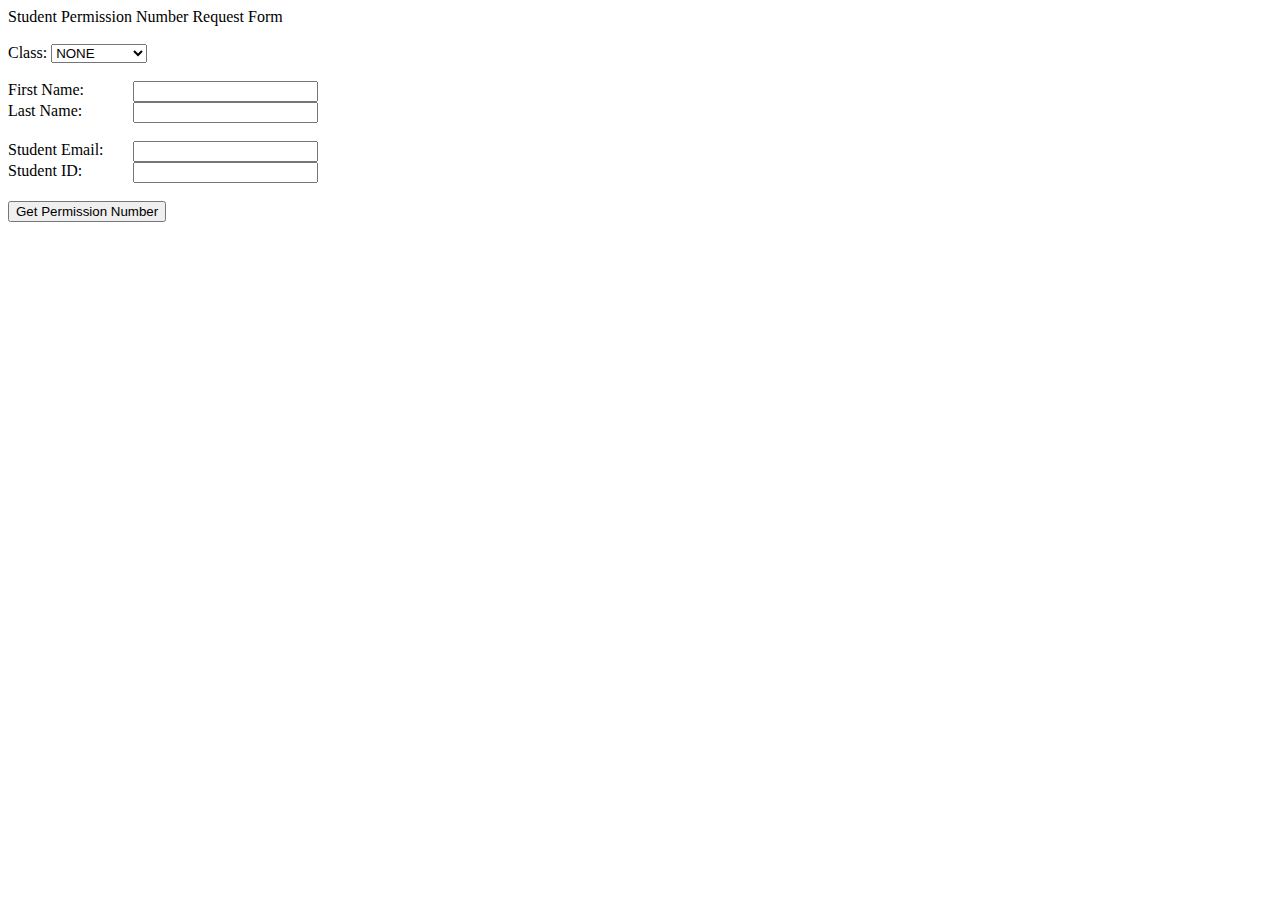
<file: gordon-scott_ClassProject/index.html>
<!DOCTYPE html PUBLIC "-//IETF//DTD HTML 2.0//EN">
<head>
    <link rel="stylesheet" type="text/css" href="index.css">
    <title>
        Scott Gordon & Adam King Project
    </title>
</head>

<body>
    <div id = "nameplateContainer" class="nameplateContainer">
            <div id="title" class="title">Student Permission Number Request Form</div><br>
    </div>
    <form id="pageForm">
        <div>Class:
            <select name="class" id="class">
                <option value="Class1" selected>NONE</option>
                <option value="Class1">COMP 5030</option>
                <option value="Class2">COMP 5130</option>
                <option value="Class3">COMP 5460</option>
                <option value="Class4">COMP 5610</option>
            </select>
        </div><br>
        
        <div id = "firstNameDiv" class = "sectionClass">
            <div id = "firstNameText" class = "textClass">
                <label for="fName">First Name:</label>
            </div>
            <div id = "firstNameInput" class = "inputClass">
                <input type="text" id="fName" name="fName" value=""><br>
            </div>
        </div>
        <div id = "lastNameDiv" class = "sectionClass">
            <div id = "lastNameText" class = "textClass">
                <label for="lName">Last Name:</label>
            </div>
            <div id = "lastNameInput" class = "inputClass">
                <input type="text" id="lName" name="lName" value=""><br>
            </div>
        </div>
        
        <br>
        
        <div id = "sEmailDiv" class = "sectionClass">
            <div id = "sEmailText" class = "textClass">
                <label for="sEmail">Student Email:</label>
            </div>
            <div id = "sEmailInput" class = "inputClass">
                <input type="text" id="sEmail" name="sEmail" value=""><br>
            </div>
        </div>
        <div id = "sIDDiv" class = "sectionClass">
            <div id = "sIDText" class = "textClass">
                <label for="sID">Student ID:</label>
            </div>
            <div id = "sIDInput" class = "inputClass">
                <input type="text" id="sID" name="sID" value=""><br>
            </div>
        </div>
        
        <br>
        
        <input type="button" id="submitButton" value="Get Permission Number" onclick="saveFile()" />
    </form>
    <script>
    </script>
</body>
</file>
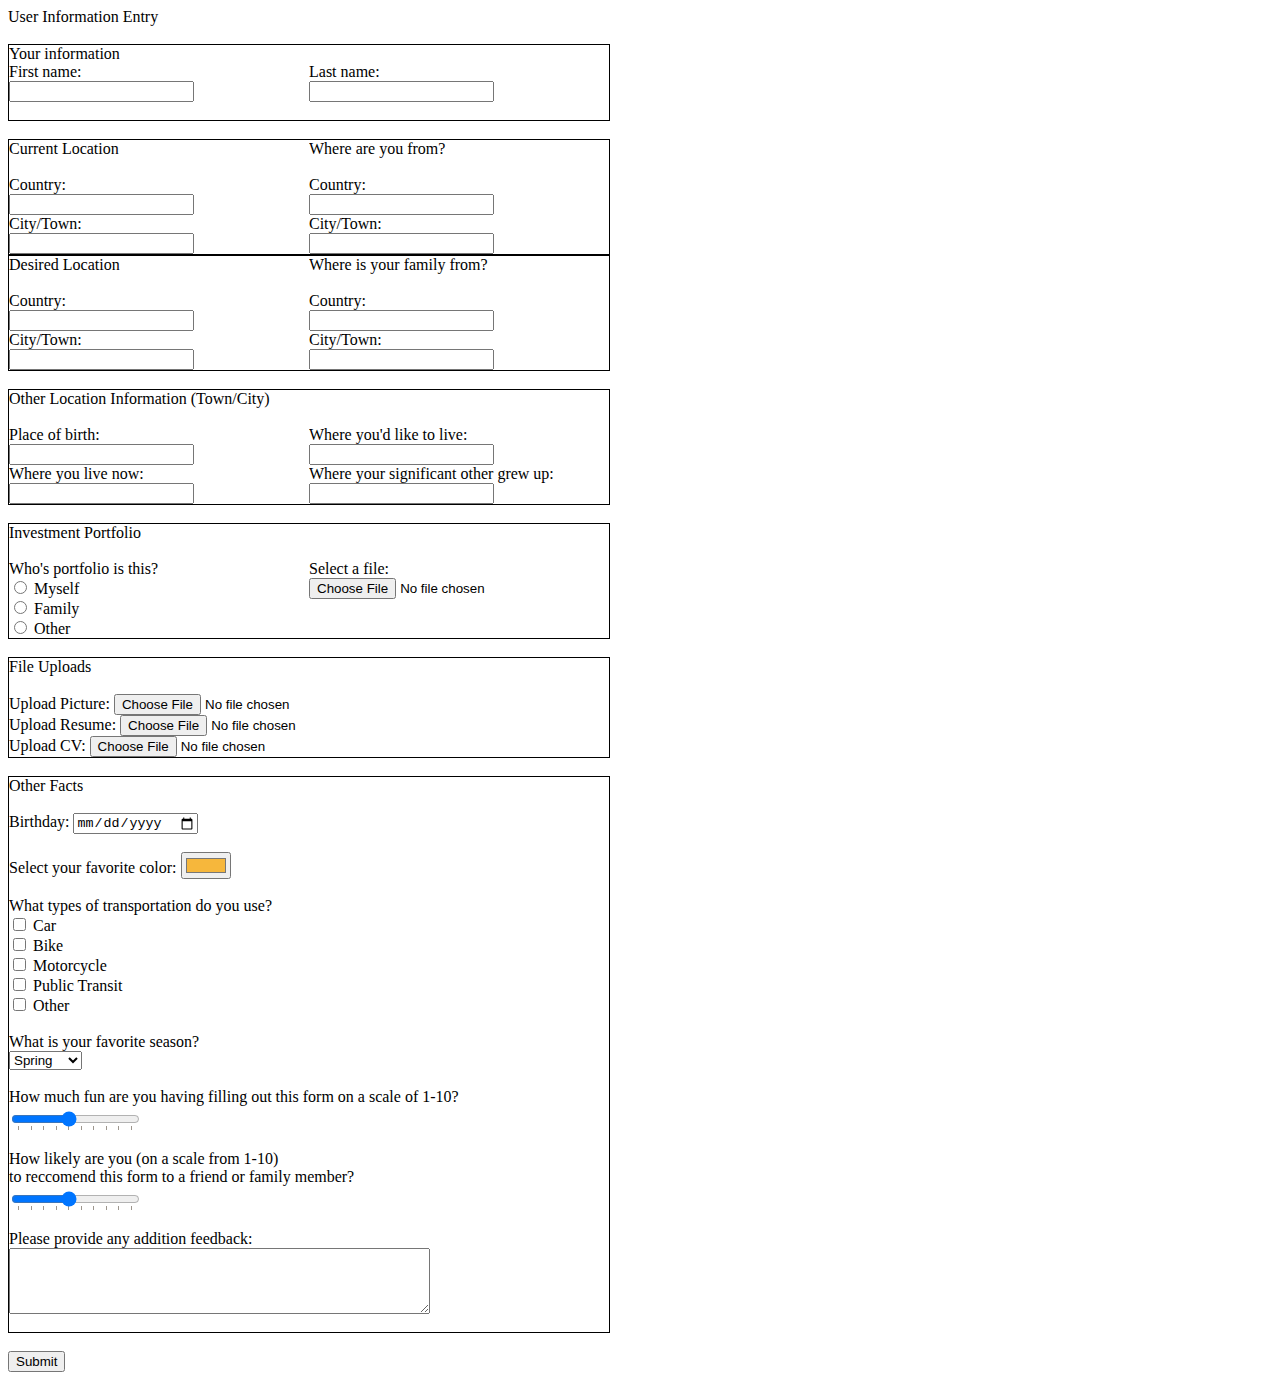
<file: gordon-scott_hw3-phaseTwo/index.html>
<!DOCTYPE html PUBLIC "-//IETF//DTD HTML 2.0//EN">
<head>
    <link rel="stylesheet" type="text/css" href="index.css">
    <title>
        Scott Gordon IWS Assignment III
    </title>
</head>

<body>

<div id = "nameplateContainer" class="nameplateContainer">
        <div id="title" class="title">User Information Entry</div><br>
</div>
<form id="pageForm">
    <div id = "yourInformation" class="myMajorContainer">
        <div>Your information</div>
        <div id = "firstName">
            <label for="fname">First name:</label><br>
            <input type="text" id="fname" name="fname" value=""><br>
        </div>
        <div id = "lastName">
            <label for="lname">Last name:</label><br>
            <input type="text" id="lname" name="lname" value=""><br>
        </div>
        <br>
    </div>
    <br>


    <div id = "horiWrapper1">
        <div id = "currentLocation" class="myMajorContainer">
            <div>Current Location</div><br>
            <div id = "country">
                <label for="country">Country:</label><br>
                <input type="text" id="ccountry" name="country" value=""><br>
            </div>
            <div id = "CityTown">
                <label for="cityTown">City/Town:</label><br>
                <input type="text" id="ccityTown" name="cityTown" value=""><br>
            </div>
        </div>
        <div id = "fromLocation" class="myMajorContainer">
            <div>Where are you from?</div><br>
            <div id = "country">
                <label for="country">Country:</label><br>
                <input type="text" id="fcountry" name="country" value=""><br>
            </div>
            <div id = "CityTown">
                <label for="cityTown">City/Town:</label><br>
                <input type="text" id="fcityTown" name="cityTown" value=""><br>
            </div>
        </div>
    </div>

    <div id = "horiWrapper2">
        <div id = "desiredLocation" class="myMajorContainer">
            <div>Desired Location</div><br>
            <div id = "country">
                <label for="country">Country:</label><br>
                <input type="text" id="dcountry" name="country" value=""><br>
            </div>
            <div id = "CityTown">
                <label for="cityTown">City/Town:</label><br>
                <input type="text" id="dcityTown" name="cityTown" value=""><br>
            </div>
        </div>
        <div id = "familyFromLocation" class="myMajorContainer">
            <div>Where is your family from?</div><br>
            <div id = "country">
                <label for="country">Country:</label><br>
                <input type="text" id="facountry" name="country" value=""><br>
            </div>
            <div id = "CityTown">
                <label for="cityTown">City/Town:</label><br>
                <input type="text" id="facityTown" name="cityTown" value=""><br>
            </div>
        </div>
    </div>

    <br>

    <div id = "horiWrapper3">
        <div>Other Location Information (Town/City)</div><br>
        <div id = "otherInfo1" class="myMajorContainer">
            <div>
                <label for="pob">Place of birth:</label><br>
                <input type="text" id="pob" name="pob" value=""><br>
            </div>
            <div>
                <label for="liveNow">Where you live now:</label><br>
                <input type="text" id="liveNow" name="liveNow" value=""><br>
            </div>
        </div>
        <div id = "otherInfo2" class="myMajorContainer">
            <div>
                <label for="country">Where you'd like to live:</label><br>
                <input type="text" id="lcountry" name="cityTown" value=""><br>
            </div>
            <div>
                <label for="cityTown">Where your significant other grew up:</label><br>
                <input type="text" id="socityTown" name="cityTown" value=""><br>
            </div>
        </div>
    </div>

    <br>

    <div id = "horiWrapper4">
        <div>Investment Portfolio</div><br>
        <div id = "investRadio" class="myMajorContainer">
            <div id = "radioInvest">
                <div>Who's portfolio is this?</div>
                <input type="radio" id="selfP" name="whoFor" value="Myself">
                <label for="myself">Myself</label><br>
                <input type="radio" id="familyP" name="whoFor" value="Family">
                <label for="family">Family</label><br>
                <input type="radio" id="otherP" name="whoFor" value="Other">
                <label for="other">Other</label>
            </div>
        </div>
        <div id = "investFile" class="myMajorContainer">
            <label for="invFile">Select a file:</label>
            <input type="file" id="invFile" name="myfile" />
        </div>
    </div>

    <br>

    <div id = "horiWrapper5">
        <div>File Uploads</div><br>
        <div id = "pictureFile" class="myMajorContainer">
            <label for="myPicture">Upload Picture:</label>
            <input type="file" id="myPicture" name="myfile" />
        </div>
        <div id = "resumeFile" class="myMajorContainer">
            <label for="myResume">Upload Resume:</label>
            <input type="file" id="myResume" name="myfile" />
        </div>
        <div id = "cvFile" class="myMajorContainer">
            <label for="myCV">Upload CV:</label>
            <input type="file" id="myCV" name="myfile" />
        </div>
    </div>

    <br>

    <div id = "horiWrapper5">
        <div>Other Facts</div><br>
        <div>
            <label for="birthday">Birthday:</label>
            <input type="date" id="birthday" name="birthday">
        </div>
        <br>
        <div>Select your favorite color:
            <input type="color" id="favColor" name="body"
                    value="#f6b73c">
        </div>
        <br>
        <div>What types of transportation do you use?<br>
          <input type="checkbox" id="vehicle1" name="vehicle1" value="Car">
          <label for="vehicle1"> Car</label><br>
          <input type="checkbox" id="vehicle2" name="vehicle2" value="Bike">
          <label for="vehicle2"> Bike</label><br>
          <input type="checkbox" id="vehicle3" name="vehicle3" value="Motorcycle">
          <label for="vehicle3"> Motorcycle</label><br>
          <input type="checkbox" id="vehicle4" name="vehicle4" value="PublicTransit">
          <label for="vehicle4"> Public Transit</label><br>
          <input type="checkbox" id="vehicle5" name="vehicle5" value="Other">
          <label for="vehicle5"> Other</label>
        </div>
        <br>
        <div>What is your favorite season?<br>
            <select name="season" id="season">
                <option value="spring" selected>Spring</option>
                <option value="summer">Summer</option>
                <option value="fall">Fall</option>
                <option value="winter">Winter</option>
            </select>
        </div>
        <br>
        <div>How much fun are you having filling out this form on a scale of 1-10?<br>
            <input id="formFun" type="range" min="1" max="10" step="1" list="steplist" value="5">
            <datalist id="steplist">
                <option value='1'>1</option>
                <option value='2'>2</option>
                <option value='3'>3</option>
                <option value='4'>4</option>
                <option value='5'>5</option>
                <option value='6'>6</option>
                <option value='7'>7</option>
                <option value='8'>8</option>
                <option value='9'>9</option>
                <option value='10'>10</option>
            </datalist>
        </div>
        <br>
        <div>How likely are you (on a scale from 1-10)<br>
            to reccomend this form to a friend or family member?<br>
            <input id="formRec" type="range" min="1" max="10" step="1" list="steplist" value="5">
            <datalist id="steplist2">
                <option value='1'>1</option>
                <option value='2'>2</option>
                <option value='3'>3</option>
                <option value='4'>4</option>
                <option value='5'>5</option>
                <option value='6'>6</option>
                <option value='7'>7</option>
                <option value='8'>8</option>
                <option value='9'>9</option>
                <option value='10'>10</option>
            </datalist>
        </div>
        <br>
        <div>Please provide any addition feedback:<br>
            <textarea id="addFeedback" name="addFeedback" rows="4" cols="50"></textarea>
        </div>
        <br>
    </div>
    <br>
    <input type="button" id="submitButton" value="Submit" onclick="saveFile()" />
</form>




<script>
    
    let saveFile = () => {
        const fname = document.getElementById('fname');
        const lname = document.getElementById('lname');
        const ccountry = document.getElementById('ccountry');
        const ccityTown = document.getElementById('ccityTown');
        const fcountry = document.getElementById('fcountry');
        const fcityTown = document.getElementById('fcityTown');
        const dcountry = document.getElementById('dcountry');
        const dcityTown = document.getElementById('dcityTown');
        const facountry = document.getElementById('facountry');
        const facityTown = document.getElementById('facityTown');
        const pob = document.getElementById('pob');
        const liveNow = document.getElementById('liveNow');
        const lcountry = document.getElementById('lcountry');
        const socityTown = document.getElementById('socityTown');
    
        const invFile = document.getElementById('invFile');
        const myPicture = document.getElementById('myPicture');
        const myResume = document.getElementById('myResume');
        const myCV = document.getElementById('myCV');
        
        const birthday = document.getElementById('birthday');
        const favColor = document.getElementById('favColor');
        const vehicle1 = document.getElementById('vehicle1');
        const vehicle2 = document.getElementById('vehicle2');
        const vehicle3 = document.getElementById('vehicle3');
        const vehicle4 = document.getElementById('vehicle4');
        const vehicle5 = document.getElementById('vehicle5');
        const season = document.getElementById('season');
        const formFun = document.getElementById('formFun');
        const formRec = document.getElementById('formRec');
        const addFeedback = document.getElementById('addFeedback');
        
        let data =
            '\r fname: ' + fname.value + ' \r\n ' +
            'lname: ' + lname.value + ' \r\n ' +
            'ccountry: ' + ccountry.value + ' \r\n ' +
            'ccityTown: ' + ccityTown.value + ' \r\n ' +
            'fcountry: ' + fcountry.value + ' \r\n ' +
            'fcityTown: ' + fcityTown.value + ' \r\n ' +
            'dcountry: ' + dcountry.value + ' \r\n ' +
            'dcityTown: ' + dcityTown.value + ' \r\n ' +
            'facountry: ' + facountry.value + ' \r\n ' +
            'facityTown: ' + facityTown.value + ' \r\n ' +
            'pob: ' + pob.value + ' \r\n ' +
            'liveNow: ' + liveNow.value + ' \r\n ' +
            'lcountry: ' + lcountry.value + ' \r\n ' +
            'socityTown: ' + socityTown.value + ' \r\n ' +
            'invFile: ' + invFile.value + ' \r\n ' +
            'myPicture: ' + myPicture.value + ' \r\n ' +
            'myResume: ' + myResume.value + ' \r\n ' +
            'myCV: ' + myCV.value + ' \r\n ' +
            'birthday: ' + birthday.value + ' \r\n ' +
            'favColor: ' + favColor.value + ' \r\n ' +
            'vehicle1: ' + vehicle1.checked + ' \r\n ' +
            'vehicle2: ' + vehicle2.checked + ' \r\n ' +
            'vehicle3: ' + vehicle3.checked + ' \r\n ' +
            'vehicle4: ' + vehicle4.checked + ' \r\n ' +
            'vehicle5: ' + vehicle5.checked + ' \r\n ' +
            'season: ' + season.value + ' \r\n ' +
            'formFun: ' + formFun.value + ' \r\n ' +
            'formRec: ' + formRec.value + ' \r\n ' +
            'addFeedback: ' + addFeedback.value;
        
        const textToBLOB = new Blob([data], { type: 'text/plain' });
        const sFileName = 'formData.txt';

        let newLink = document.createElement("a");
        newLink.download = sFileName;

        if (window.webkitURL != null) {
            newLink.href = window.webkitURL.createObjectURL(textToBLOB);
        }
        else {
            newLink.href = window.URL.createObjectURL(textToBLOB);
            newLink.style.display = "none";
            document.body.appendChild(newLink);
        }
        newLink.click();
    }
</script>

</body>
</file>
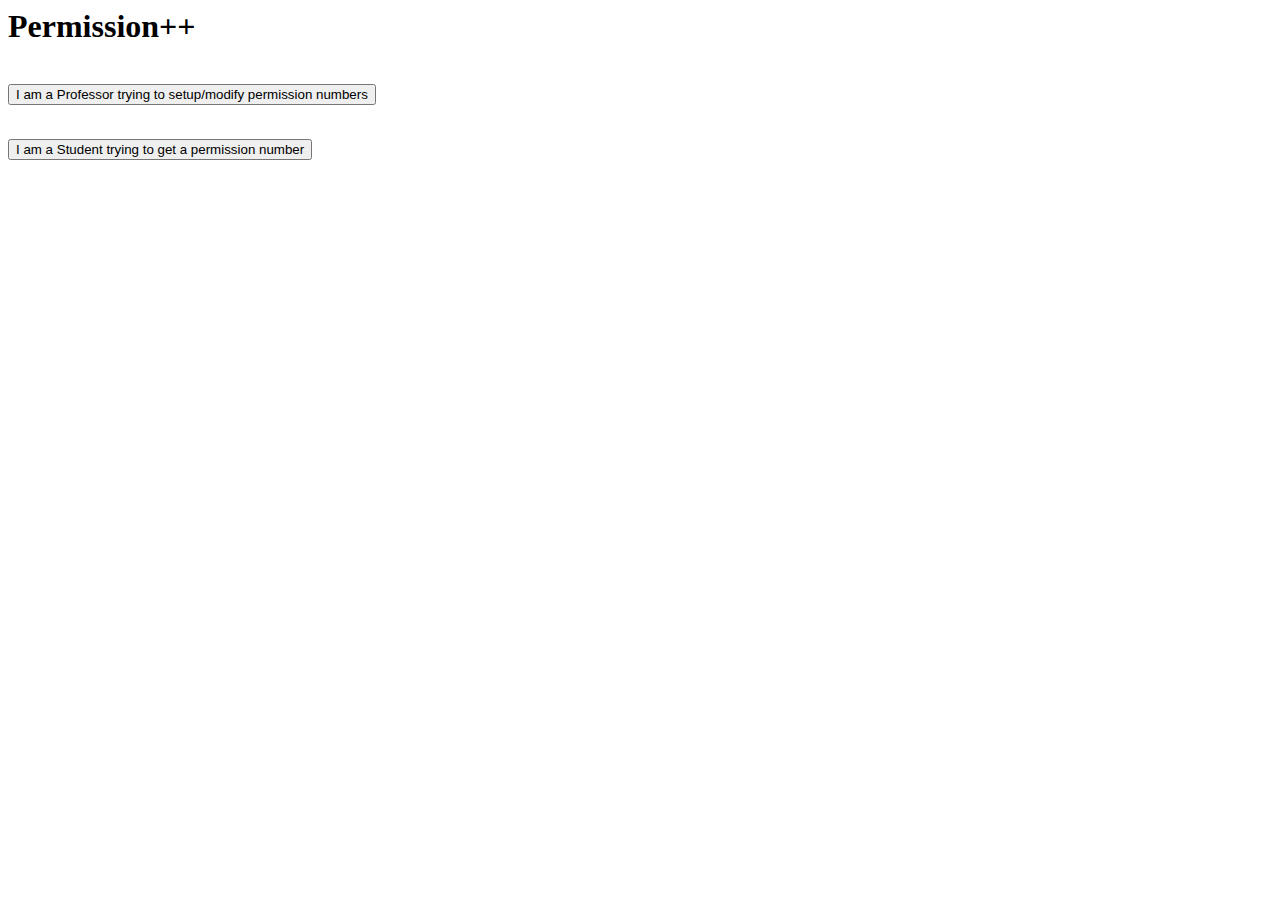
<file: gordon_scott-FinalProject/index.html>
<!DOCTYPE html PUBLIC "-//IETF//DTD HTML 2.0//EN">
<!-- This file was  developed primarily by Scott Gordon (scott_gordon@student.uml.edu) with input from Adam King (adam_king@student.uml.edu) -->
<head>
    <title>
        Scott Gordon & Adam King Project
    </title>
</head>

<body>
  <div id = "nameplateContainer" class="nameplateContainer">
          <div id="title" class="title"><h1>Permission++</h1></div>
  </div><br>
  <form id="pageForm" action="javascript:goToProfPage()">
      <input type="submit" id="submitButton" value="I am a Professor trying to setup/modify permission numbers"/>
  </form>
  <br>
  <form id="pageForm" action="javascript:goToStudentPage()">
      <input type="submit" id="submitButton" value="I am a Student trying to get a permission number"/>
  </form>

  <script>
    function goToProfPage() {
      window.location.href = 'profPage.html';
    }

    function goToStudentPage() {
      window.location.href = 'student.html';
    }
  </script>
</file>
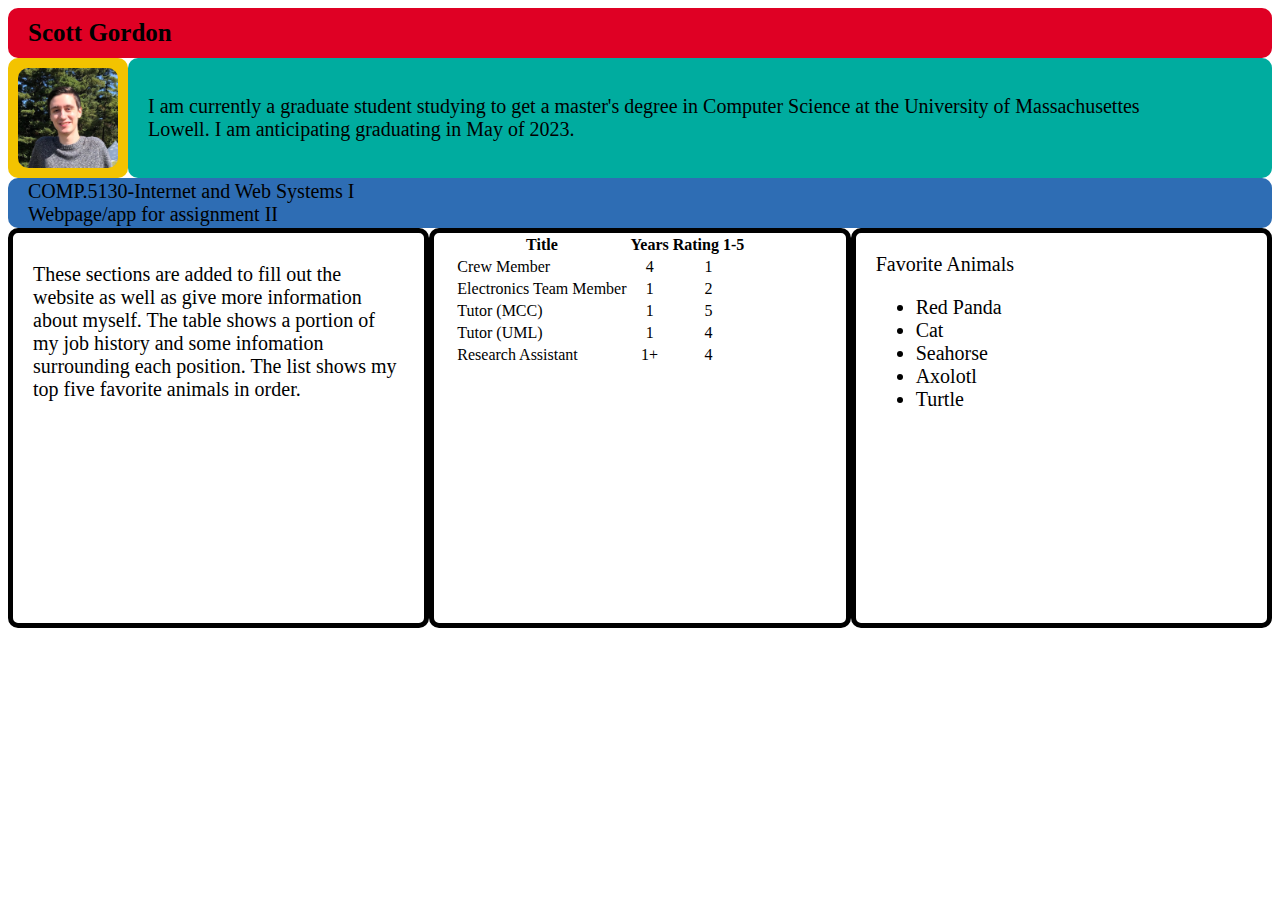
<file: gordon-scott_hw2-firstApp/gordon-scott_hw2-firstApp.html>
<!DOCTYPE html PUBLIC "-//IETF//DTD HTML 2.0//EN">
<head>
    <link rel="stylesheet" type="text/css" href="index.css">
    <title>
        Scott Gordon IWS Assignment II
    </title>
</head>

<body>

<div id = "nameplateContainer" class="nameplateContainer">
    <div class="Nameplate">
        <div id="title" class="title">Scott Gordon</div>
    </div>
</div>

<div id = "middleContainer" class="middleContainer">
    <div id = "middleLeftContainer" class="middleLeftContainer">
        <div class="picturePlate">
            <img src="me.jpeg" alt="Me" style="border-radius: 10px" width = 100 height = 100>
        </div>
    </div>
    <div id = "middleRightContainer" class="middleRightContainer">
        <div class="descriptionPlate">
            <div id="description" class="description">
                I am currently a graduate student studying to get a master's degree in Computer Science at the University of Massachusettes Lowell. I am anticipating graduating in May of 2023.
            </div>
        </div>
    </div>
</div>

<div id = "bottomContainer" class="bottomContainer">
    <div class="bottomPlate">
        <div id="bottom" class="bottom">
            COMP.5130-Internet and Web Systems I<br>
            Webpage/app for assignment II
        </div>
    </div>
</div>



<div id = "dataContainer" class="dataContainer">
    <div id = "dataLeftContainer" class="dataLeftContainer">
        <div class="dataLeftPlate">
            <p>
                These sections are added to fill out the website as well as give more information about myself. The table shows a portion of my job history and some infomation surrounding each position. The list shows my top five favorite animals in order.
            </p>
        </div>
    </div>
    <div id = "dataMiddleContainer" class="dataMiddleContainer">
        <div class="dataMiddlePlate">
            <table>
                <tr>
                    <th>Title</th>
                    <th>Years</th>
                    <th>Rating 1-5</th>
                </tr>
                <tr>
                    <td>Crew Member</td>
                    <td style="text-align:center">4</td>
                    <td style="text-align:center">1</td>
                </tr>
                <tr>
                    <td>Electronics Team Member</td>
                    <td style="text-align:center">1</td>
                    <td style="text-align:center">2</td>
                </tr>
                <tr>
                    <td>Tutor (MCC)</td>
                    <td style="text-align:center">1</td>
                    <td style="text-align:center">5</td>
                </tr>
                <tr>
                    <td>Tutor (UML)</td>
                    <td style="text-align:center">1</td>
                    <td style="text-align:center">4</td>
                </tr>
                <tr>
                    <td>Research Assistant</td>
                    <td style="text-align:center">1+</td>
                    <td style="text-align:center">4</td>
                </tr>
                <tr>
            </table>
        </div>
    </div>
    <div id = "dataRightContainer" class="dataRightContainer">
        <div class="dataRightPlate">
            <p>
                Favorite Animals
            </p>
            <ul>
                <li>Red Panda</li>
                <li>Cat</li>
                <li>Seahorse</li>
                <li>Axolotl</li>
                <li>Turtle</li>
            </ul>
        </div>
    </div>
</div>
</body>
</file>
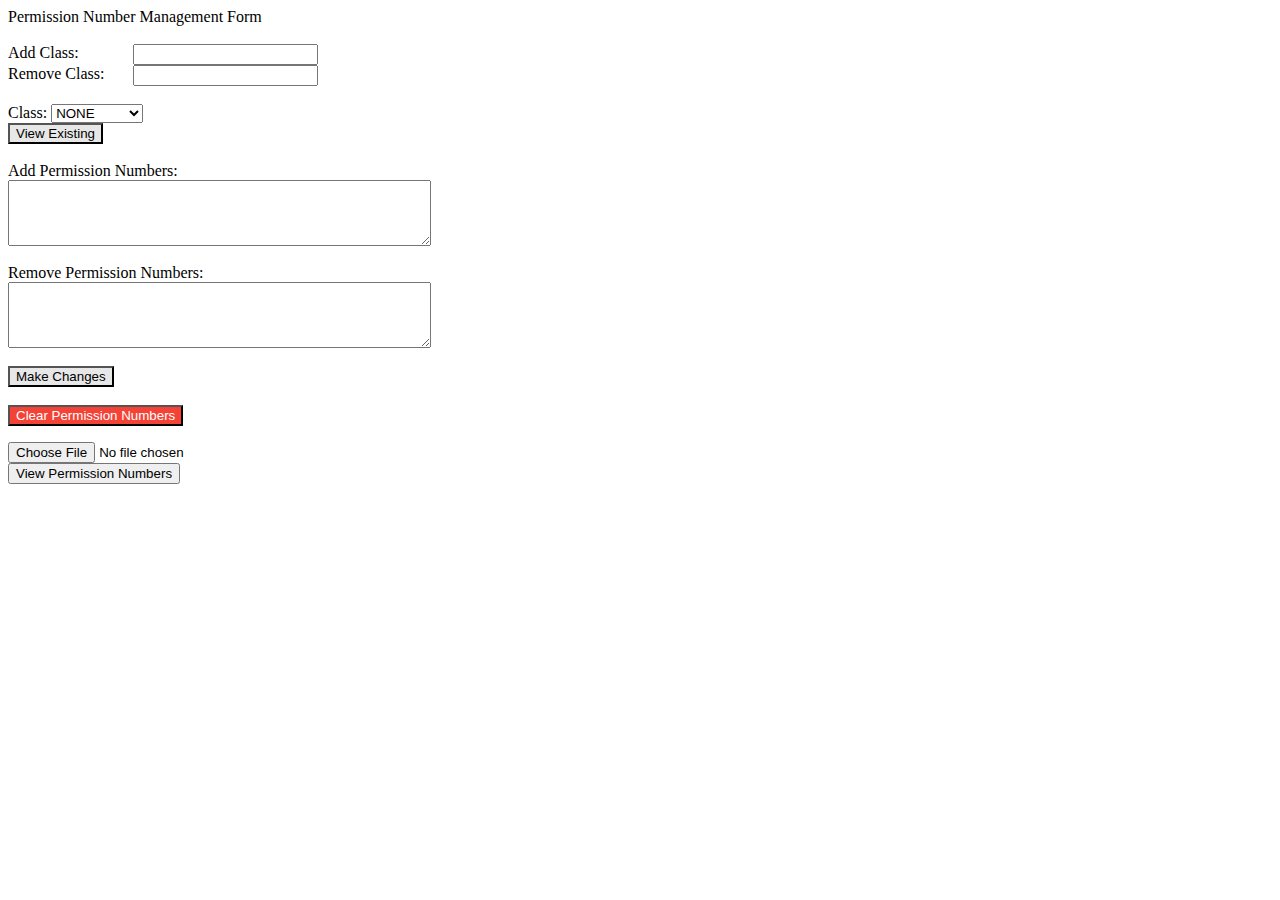
<file: gordon-scott_progress2/profPage.html>
<!DOCTYPE html PUBLIC "-//IETF//DTD HTML 2.0//EN">

<script type="text/javascript">
function classChanged(selected){
    // Ideally display the table here based on class selection
    // needs further development
}
    
function View() {
    var pNumbers = document.getElementById("pNumbers");
    var regex = /^([a-zA-Z0-9\s_\\.\-:])+(.csv|.txt)$/;
    
    if (regex.test(pNumbers.value.toLowerCase())) {
        if (typeof (FileReader) != "undefined") {
            var reader = new FileReader();
            reader.onload = function (e) {
                var table = document.createElement("table");
                var rows = e.target.result.split("\n");
                for (var i = 0; i < rows.length; i++) {
                    var cells = rows[i].split(",");
                    if (cells.length > 1) {
                        var row = table.insertRow(-1);
                        for (var j = 0; j < cells.length; j++) {
                            var cell = row.insertCell(-1);
                            cell.innerHTML = cells[j];
                        }
                    }
                }
                var dvCSV = document.getElementById("dvCSV");
                dvCSV.innerHTML = "";
                dvCSV.appendChild(table);
            }
                reader.readAsText(pNumbers.files[0]);
        } else {
            alert("This browser does not support HTML5.");
        }
    } else {
        alert("Please upload a valid CSV file.");
    }
}
</script>




<head>
    <link rel="stylesheet" type="text/css" href="profPage.css">
    <title>
        Scott Gordon & Adam King Project
    </title>
</head>

<body>
    <div id = "nameplateContainer" class="nameplateContainer">
            <div id="title" class="title">Permission Number Management Form</div>
            <br>
    </div>
    <form id="pageForm">
        <div id = "addClassDiv" class = "sectionClass">
            <div id = "addClassText" class = "textClass">
                <label for="addClass">Add Class:</label>
            </div>
            <div id = "addClassInput" class = "inputClass">
                <input type="text" id="addClass" name="addClass" value=""><br>
            </div>
        </div>
        <div id = "remClassDiv" class = "sectionClass">
            <div id = "remClassText" class = "textClass">
                <label for="remClass">Remove Class:</label>
            </div>
            <div id = "remClassInput" class = "inputClass">
                <input type="text" id="remClass" name="remClass" value=""><br>
            </div>
        </div>
        
        <br>
            
        <div>Class:
            <select name="class" id="class" onchange="classChanged(this)">
                <option value="Class1" selected>NONE</option>
                <option value="Class1">COMP5030</option>
                <option value="Class2">COMP5130</option>
                <option value="Class3">COMP5460</option>
                <option value="Class4">COMP5610</option>
            </select>
        </div>
        
        <input type="button" id="viewTableButton" class="normalButton" value="View Existing" onclick="makeChanges()" />
            
        <br>
        <br>
        
        <div>Add Permission Numbers:<br>
            <textarea id="addFeedback" name="addFeedback" rows="4" cols="50"></textarea>
        </div>
        
        <br>
        
        <div>Remove Permission Numbers:<br>
            <textarea id="addFeedback" name="addFeedback" rows="4" cols="50"></textarea>
        </div>
        
        <br>
        
        <input type="button" id="makeChangesButton" class="normalButton" value="Make Changes" onclick="makeChanges()" />
        
        <br>
        <br>
        
        <input type="button" id="clearButton" class="importantButton" value="Clear Permission Numbers" onclick="clearPermissions()" />
    </form>
    
    <input type="file" id="pNumbers"/><br>
    <input type="button" id="view" value="View Permission Numbers" onclick="View()" />
    
    <div id="dvCSV">
</body>
</file>
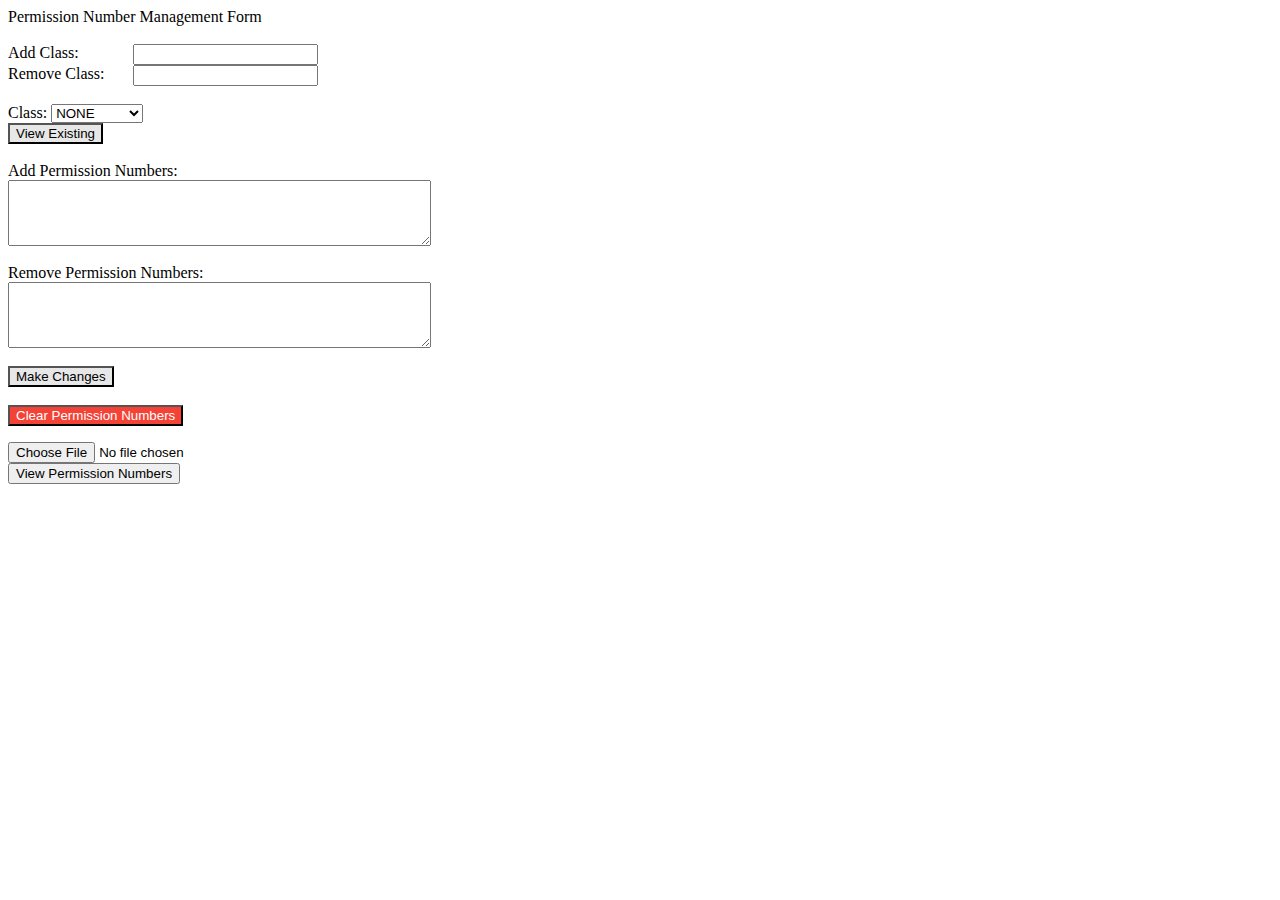
<file: gordon-scott_progress3/profPage.html>
<!DOCTYPE html PUBLIC "-//IETF//DTD HTML 2.0//EN">

<script type="text/javascript">
function classChanged(selected){
    // Ideally display the table here based on class selection
    // needs further development
}
    
function View() {
    var pNumbers = document.getElementById("pNumbers");
    var regex = /^([a-zA-Z0-9\s_\\.\-:])+(.csv|.txt)$/;
    
    if (regex.test(pNumbers.value.toLowerCase())) {
        if (typeof (FileReader) != "undefined") {
            var reader = new FileReader();
            reader.onload = function (e) {
                var table = document.createElement("table");
                var rows = e.target.result.split("\n");
                for (var i = 0; i < rows.length; i++) {
                    var cells = rows[i].split(",");
                    if (cells.length > 1) {
                        var row = table.insertRow(-1);
                        for (var j = 0; j < cells.length; j++) {
                            var cell = row.insertCell(-1);
                            cell.innerHTML = cells[j];
                        }
                    }
                }
                var dvCSV = document.getElementById("dvCSV");
                dvCSV.innerHTML = "";
                dvCSV.appendChild(table);
            }
                reader.readAsText(pNumbers.files[0]);
        } else {
            alert("This browser does not support HTML5.");
        }
    } else {
        alert("Please upload a valid CSV file.");
    }
}
</script>




<head>
    <link rel="stylesheet" type="text/css" href="profPage.css">
    <title>
        Scott Gordon & Adam King Project
    </title>
</head>

<body>
    <div id = "nameplateContainer" class="nameplateContainer">
            <div id="title" class="title">Permission Number Management Form</div>
            <br>
    </div>
    <form id="pageForm">
        <div id = "addClassDiv" class = "sectionClass">
            <div id = "addClassText" class = "textClass">
                <label for="addClass">Add Class:</label>
            </div>
            <div id = "addClassInput" class = "inputClass">
                <input type="text" id="addClass" name="addClass" value=""><br>
            </div>
        </div>
        <div id = "remClassDiv" class = "sectionClass">
            <div id = "remClassText" class = "textClass">
                <label for="remClass">Remove Class:</label>
            </div>
            <div id = "remClassInput" class = "inputClass">
                <input type="text" id="remClass" name="remClass" value=""><br>
            </div>
        </div>
        
        <br>
            
        <div>Class:
            <select name="class" id="class" onchange="classChanged(this)">
                <option value="Class1" selected>NONE</option>
                <option value="Class1">COMP5030</option>
                <option value="Class2">COMP5130</option>
                <option value="Class3">COMP5460</option>
                <option value="Class4">COMP5610</option>
            </select>
        </div>
        
        <input type="button" id="viewTableButton" class="normalButton" value="View Existing" onclick="makeChanges()" />
            
        <br>
        <br>
        
        <div>Add Permission Numbers:<br>
            <textarea id="addFeedback" name="addFeedback" rows="4" cols="50"></textarea>
        </div>
        
        <br>
        
        <div>Remove Permission Numbers:<br>
            <textarea id="addFeedback" name="addFeedback" rows="4" cols="50"></textarea>
        </div>
        
        <br>
        
        <input type="button" id="makeChangesButton" class="normalButton" value="Make Changes" onclick="makeChanges()" />
        
        <br>
        <br>
        
        <input type="button" id="clearButton" class="importantButton" value="Clear Permission Numbers" onclick="clearPermissions()" />
    </form>
    
    <input type="file" id="pNumbers"/><br>
    <input type="button" id="view" value="View Permission Numbers" onclick="View()" />
    
    <div id="dvCSV">
</body>
</file>
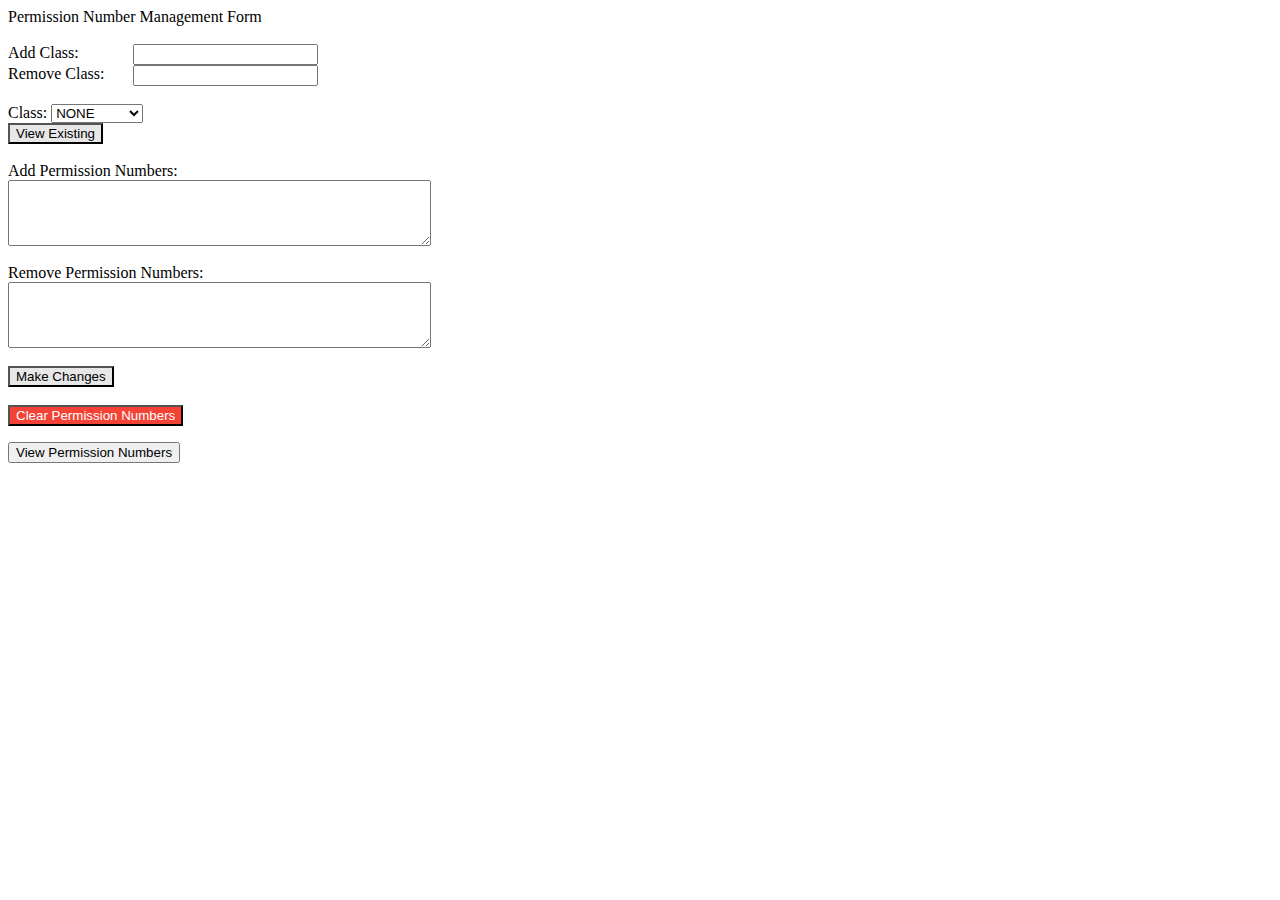
<file: gordon-scott_progress5/profPage.html>
<!DOCTYPE html PUBLIC "-//IETF//DTD HTML 2.0//EN">

<script type="text/javascript" type="module">
function classChanged(selected){
    // Ideally display the table here based on class selection
    // needs further development
}


function View() {
    //document.getElementById("numbersTable").remove();
    //document.body.innerHTML += '<div id="numbersTable"></div>';


    var e = document.getElementById("class");
    var value = e.value;
    var text = e.options[e.selectedIndex].text;
    if(text == "NONE") return;

    classFileString = "./data/"
    classFileString += text;
    classFileString += "_numbers.json";
    console.log(classFileString);





    fetch(classFileString)
        .then(function (response) {
            return response.json();
        })
        .then(function (data) {
            appendData(data);
        })
        .catch(function (err) {
            console.log('error: ' + err);
        });
    function appendData(data) {
        var mainContainer = document.getElementById("numbersTable");
        for (let x in data) {
            addString = "<pre>";
            var div = document.createElement("div");
            addString += x + ": \n";
            //console.log(x + ": ");
            for (let y in data[x]){
                addString += "\t" + y + ": " + data[x][y] + "\n";
                //console.log(y + ": " + data[x][y]);
            }
            addString += "</pre>";
            console.log(addString);
            div.innerHTML = addString;
            mainContainer.appendChild(div);
        }


    }
}
</script>




<head>
    <link rel="stylesheet" type="text/css" href="profPage.css">
    <title>
        Scott Gordon & Adam King Project
    </title>
</head>

<body>
    <div id = "nameplateContainer" class="nameplateContainer">
            <div id="title" class="title">Permission Number Management Form</div>
            <br>
    </div>
    <form id="pageForm">
        <div id = "addClassDiv" class = "sectionClass">
            <div id = "addClassText" class = "textClass">
                <label for="addClass">Add Class:</label>
            </div>
            <div id = "addClassInput" class = "inputClass">
                <input type="text" id="addClass" name="addClass" value=""><br>
            </div>
        </div>
        <div id = "remClassDiv" class = "sectionClass">
            <div id = "remClassText" class = "textClass">
                <label for="remClass">Remove Class:</label>
            </div>
            <div id = "remClassInput" class = "inputClass">
                <input type="text" id="remClass" name="remClass" value=""><br>
            </div>
        </div>
        
        <br>
            
        <div>Class:
            <select name="class" id="class" onchange="classChanged(this)">
                <option value="NONE" selected>NONE</option>
                <option value="COMP5030">COMP5030</option>
                <option value="COMP5130">COMP5130</option>
                <option value="COMP5460">COMP5460</option>
                <option value="COMP5610">COMP5610</option>
            </select>
        </div>
        
        <input type="button" id="viewTableButton" class="normalButton" value="View Existing" onclick="makeChanges()" />
            
        <br>
        <br>
        
        <div>Add Permission Numbers:<br>
            <textarea id="addFeedback" name="addFeedback" rows="4" cols="50"></textarea>
        </div>
        
        <br>
        
        <div>Remove Permission Numbers:<br>
            <textarea id="addFeedback" name="addFeedback" rows="4" cols="50"></textarea>
        </div>
        
        <br>
        
        <input type="button" id="makeChangesButton" class="normalButton" value="Make Changes" onclick="makeChanges()" />
        
        <br>
        <br>
        
        <input type="button" id="clearButton" class="importantButton" value="Clear Permission Numbers" onclick="clearPermissions()" />
    </form>
    
    <!--<input type="file" id="pNumbers"/><br>-->
    <input type="button" id="view" value="View Permission Numbers" onclick="View()" />
    
    <div id="numbersTable"></div>
</body>
</file>
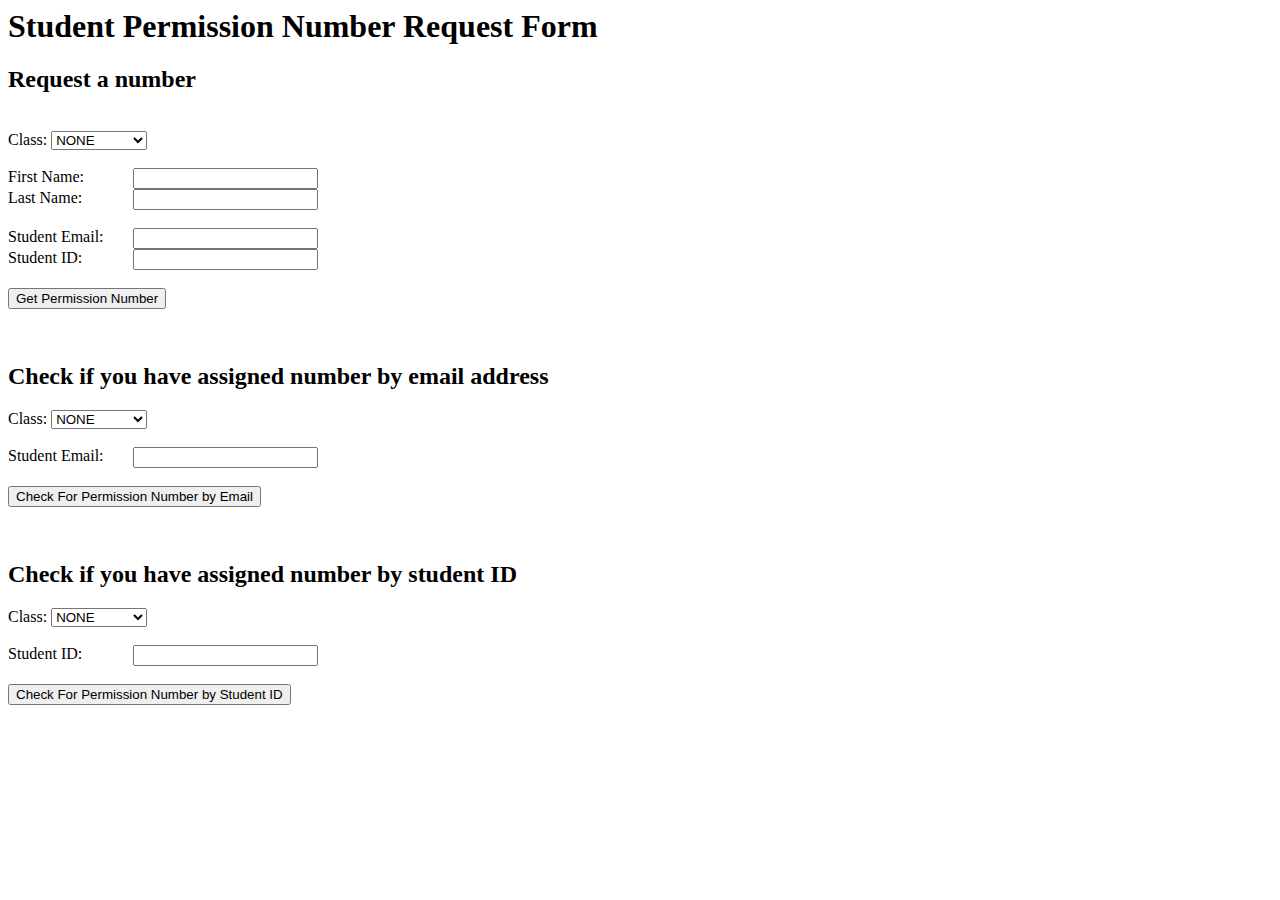
<file: gordon-scott_progress5/student.html>
<!DOCTYPE html PUBLIC "-//IETF//DTD HTML 2.0//EN">
<head>
    <link rel="stylesheet" type="text/css" href="student.css">
    <title>
        Scott Gordon & Adam King Project
    </title>
</head>

<body>
  <div id = "nameplateContainer" class="nameplateContainer">
          <div id="title" class="title"><h1>Student Permission Number Request Form</h1></div>
  </div>
  <div id="requestHeader" class="requestHeader"><h2>Request a number</h2></div><br>
  <form id="pageForm" action="javascript:checkValidInput()">
      <div>Class:
          <select name="class" id="class">
              <option value="None" selected>NONE</option>
              <option value="COMP5030">COMP 5030</option>
              <option value="COMP5130">COMP 5130</option>
              <option value="COMP5460">COMP 5460</option>
              <option value="COMP5610">COMP 5610</option>
          </select>
      </div><br>

      <div id = "firstNameDiv" class = "sectionClass">
          <div id = "firstNameText" class = "textClass">
              <label for="fName">First Name:</label>
          </div>
          <div id = "firstNameInput" class = "inputClass">
              <input type="text" id="fName" name="fName" value=""><br>
          </div>
      </div>
      <div id = "lastNameDiv" class = "sectionClass">
          <div id = "lastNameText" class = "textClass">
              <label for="lName">Last Name:</label>
          </div>
          <div id = "lastNameInput" class = "inputClass">
              <input type="text" id="lName" name="lName" value=""><br>
          </div>
      </div>

      <br>

      <div id = "sEmailDiv" class = "sectionClass">
          <div id = "sEmailText" class = "textClass">
              <label for="sEmail">Student Email:</label>
          </div>
          <div id = "sEmailInput" class = "inputClass">
              <input type="text" id="sEmail" name="sEmail" value=""><br>
          </div>
      </div>
      <div id = "sIDDiv" class = "sectionClass">
          <div id = "sIDText" class = "textClass">
              <label for="sID">Student ID:</label>
          </div>
          <div id = "sIDInput" class = "inputClass">
              <input type="text" id="sID" name="sID" value=""><br>
          </div>
      </div>

      <br>

      <input type="submit" id="submitButton" value="Get Permission Number"/>
      <br>
      <label for="output" id="output"></label>
  </form>

  <br>
  <div id="checkEmailHeader" class="checkEmailHeader"><h2>Check if you have assigned number by email address</h2></div>
  <form id="checkEmailForm" action="javascript:checkEmailValidInput()">

    <div>Class:
        <select name="seClass" id="seClass">
            <option value="None" selected>NONE</option>
            <option value="COMP5030">COMP 5030</option>
            <option value="COMP5130">COMP 5130</option>
            <option value="COMP5460">COMP 5460</option>
            <option value="COMP5610">COMP 5610</option>
        </select>
    </div><br>

    <div id = "seEmailDiv" class = "sectionClass">
        <div id = "seEmailText" class = "textClass">
            <label for="seEmail">Student Email:</label>
        </div>
        <div id = "seEmailInput" class = "inputClass">
            <input type="text" id="seEmail" name="scEmail" value=""><br>
        </div>
    </div><br>

    <input type="submit" id="submitButton" value="Check For Permission Number by Email"/>
    <label for="seOutput" id="seOutput"></label>
  </form>

  <br>
  <div id="checkIDHeader" class="checkIDHeader"><h2>Check if you have assigned number by student ID</h2></div>
  <form id="checkIDForm" action="javascript:checkIDValidInput()">

    <div>Class:
        <select name="sIDClass" id="sIDClass">
            <option value="None" selected>NONE</option>
            <option value="COMP5030">COMP 5030</option>
            <option value="COMP5130">COMP 5130</option>
            <option value="COMP5460">COMP 5460</option>
            <option value="COMP5610">COMP 5610</option>
        </select>
    </div><br>

    <div id = "siIDDiv" class = "sectionClass">
        <div id = "siIDText" class = "textClass">
            <label for="siID">Student ID:</label>
        </div>
        <div id = "siIDInput" class = "inputClass">
            <input type="text" id="siID" name="siID" value=""><br>
        </div>
    </div><br>

    <input type="submit" id="submitButton" value="Check For Permission Number by Student ID"/>
    <label for="sIDOutput" id="sIDOutput"></label>
  </form>

  <script>
    function checkValidInput(){

      var vFName = false;
      var vLName = false;
      var vEmail = false;
      var vSID = false;
      var vClass = false;

      var output = document.getElementById("output");

      var form = document.createElement("form");
      var fName = document.createElement("input");
      var lName = document.createElement("input");
      var sEmail = document.createElement("input");
      var sID = document.createElement("input");
      var classChoice = document.createElement("input");

      form.method = "post";
      form.action = "student.php";

      fName.value=document.getElementById('fName').value;
      fName.setAttribute("type", "hidden");
      fName.name="fName";
      form.appendChild(fName);

      lName.value=document.getElementById('lName').value;
      lName.setAttribute("type", "hidden");
      lName.name="lName";
      form.appendChild(lName);

      sEmail.value=document.getElementById('sEmail').value;
      sEmail.setAttribute("type", "hidden");
      sEmail.name="sEmail";
      form.appendChild(sEmail);

      sID.value=document.getElementById('sID').value;
      sID.setAttribute("type", "hidden");
      sID.name="sID";
      form.appendChild(sID);

      classChoice.value=document.getElementById('class').value;
      classChoice.setAttribute("type", "hidden");
      classChoice.name="class";
      form.appendChild(classChoice);

      vFName = validateName(fName.value);
      vLName = validateName(lName.value);
      vEmail = validateEmail(sEmail.value);
      vSID = validateID(sID.value);
      vClass = validateClass(classChoice.value);

      if(vFName){
        if(vLName){
          if(vEmail){
            if(vSID){
              if(vClass){
                output.innerHTML="";
                document.body.appendChild(form);
                form.submit();
              } else {
                output.innerHTML="Please select a valid class";
              }
            } else {
              output.innerHTML="Please input a valid ID";
            }
          } else {
            output.innerHTML="Please input a valid email";
          }
        } else {
          output.innerHTML="Please input a valid last name";
        }
      } else{
        output.innerHTML="Please input a valid first name";
      }
    }

    function checkEmailValidInput(){
      var vEmail = false;
      var vClass = false;

      var output = document.getElementById("seOutput");
      var form = document.createElement("form");

      var sEmail = document.createElement("input");
      var classChoice = document.createElement("input");

      form.method = "post";
      form.action = "checkByEmail.php";

      sEmail.value=document.getElementById('seEmail').value;
      sEmail.setAttribute("type", "hidden");
      sEmail.name="sEmail";
      form.appendChild(sEmail);

      classChoice.value=document.getElementById('seClass').value;
      classChoice.setAttribute("type", "hidden");
      classChoice.name="class";
      form.appendChild(classChoice);

      vEmail = validateEmail(sEmail.value);
      vClass = validateClass(classChoice.value);

      if(vEmail){
        if(vClass){
          output.innerHTML="";
          document.body.appendChild(form);
          form.submit();
        } else {
          output.innerHTML="Please select a valid class";
        }
      } else {
        output.innerHTML="Please input a valid Email";
      }
    }

    function checkIDValidInput(){
      var vID = false;
      var vClass = false;

      var output = document.getElementById("sIDOutput");
      var form = document.createElement("form");

      var sID = document.createElement("input");
      var classChoice = document.createElement("input");

      form.method = "post";
      form.action = "checkByID.php";

      sID.value=document.getElementById('siID').value;
      sID.setAttribute("type", "hidden");
      sID.name="sID";
      form.appendChild(sID);

      classChoice.value=document.getElementById('sIDClass').value;
      classChoice.setAttribute("type", "hidden");
      classChoice.name="class";
      form.appendChild(classChoice);

      vID = validateID(sID.value);
      vClass = validateClass(classChoice.value);

      if(vID){
        if(vClass){
          output.innerHTML="";
          document.body.appendChild(form);
          form.submit();
        } else {
          output.innerHTML="Please select a valid class";
        }
      } else {
        output.innerHTML="Please input a valid student ID (8 numerical characters)";
      }
    }

    function validateEmail(email) {
      var regex = /^(([^<>()[\]\\.,;:\s@"]+(\.[^<>()[\]\\.,;:\s@"]+)*)|(".+"))@((\[[0-9]{1,3}\.[0-9]{1,3}\.[0-9]{1,3}\.[0-9]{1,3}\])|(([a-zA-Z\-0-9]+\.)+[a-zA-Z]{2,}))$/;
      var ctrl =  email;
      return regex.test(ctrl);
    }
    function validateName(name) {
      var regex = /^[a-zA-Z ]{2,30}$/;
      var ctrl =  name;
      return regex.test(ctrl);
    }
    function validateID(id){
      var regex = /^[0-9]{8}$/;
      var ctrl =  id;
      return regex.test(ctrl);
    }
    function validateClass(cl){
      var regex = /^(?!.*None).*$/;
      var ctrl =  cl;
      return regex.test(ctrl);
    }
  </script>
</body>
</file>
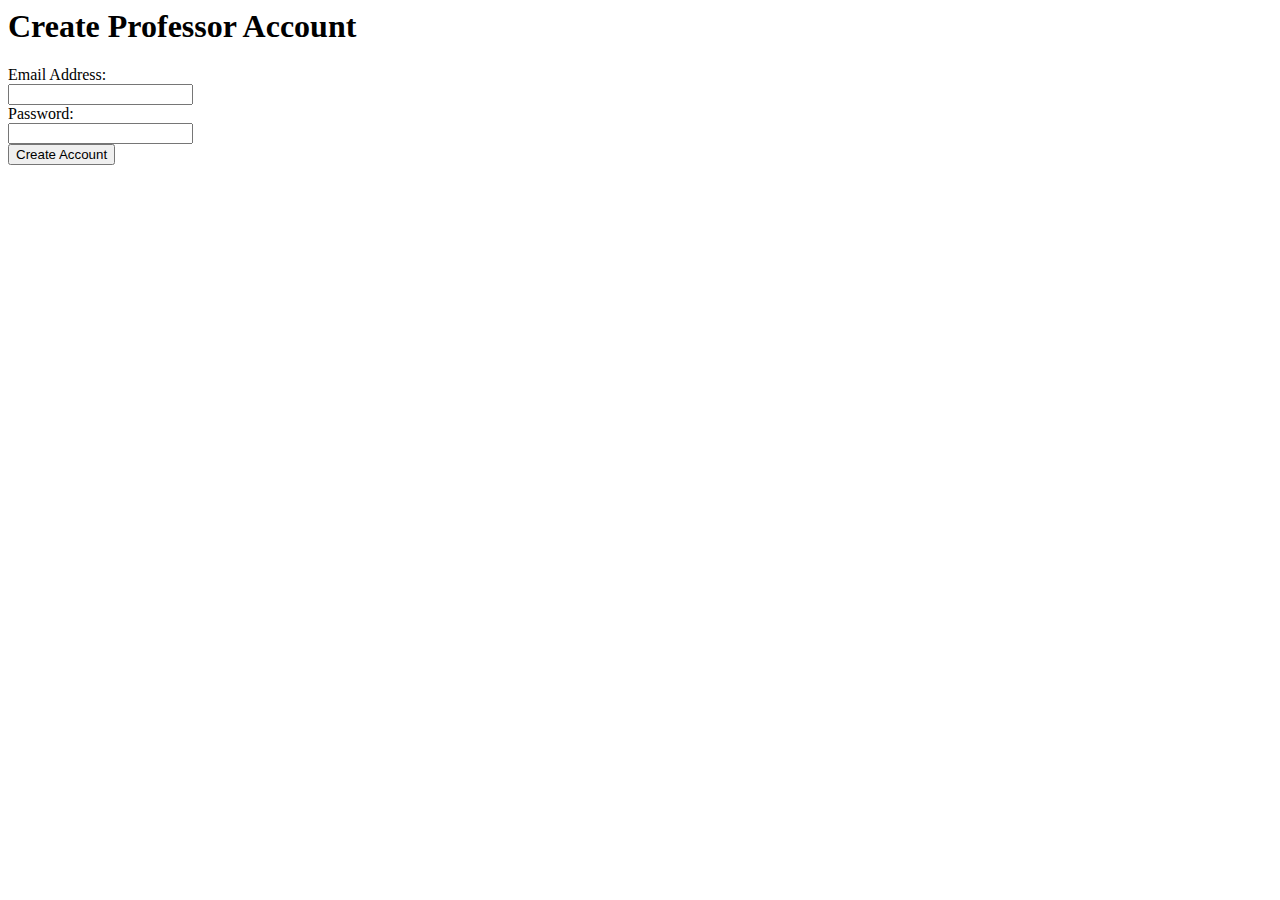
<file: gordon_scott-FinalProject/createAccount.html>
<!DOCTYPE html PUBLIC "-//IETF//DTD HTML 2.0//EN">
<head>
    <!-- This file was  developed primarily by Scott Gordon (scott_gordon@student.uml.edu) with input from Adam King (adam_king@student.uml.edu) -->
    <title>
        Scott Gordon & Adam King Project
    </title>
</head>

<body>
  <div id = "nameplateContainer" class="nameplateContainer">
          <div id="title" class="title"><h1>Create Professor Account</h1></div>
  </div>
  <form id="pageForm" action="javascript:createAccount()">
      <script type="text/javascript" type="module">
      fetch("checkAccountExists.php")
        .then((response) => response.text())
        .then((txt) => {
          if (txt == 'SUCCESS') {
            window.location.href = 'profPage.html';
          }
        })
      </script>

      <div id = "emailDiv">
          <div id = "emailText">
              <label for="emailText">Email Address:</label>
          </div>
          <div id = "emailInput" class = "inputClass">
              <input type="text" id="email" name="email" value=""><br>
          </div>
      </div>

      <div id = "passwordDiv">
          <div id = "passwordText">
              <label for="passwordText">Password:</label>
          </div>
          <div id = "emailInput" class = "inputClass">
              <input type="password" id="password" name="password" value=""><br>
          </div>
      </div>

      <input type="submit" id="submitButton" value="Create Account"/>
      <br>
      <label for="output" id="output"></label>
  </form>

  <script>
    function validateEmail(email) {
      var regex = /^(([^<>()[\]\\.,;:\s@"]+(\.[^<>()[\]\\.,;:\s@"]+)*)|(".+"))@((\[[0-9]{1,3}\.[0-9]{1,3}\.[0-9]{1,3}\.[0-9]{1,3}\])|(([a-zA-Z\-0-9]+\.)+[a-zA-Z]{2,}))$/;
      var ctrl =  email;
      return regex.test(ctrl);
    }

    function createAccount() {
      var email = document.getElementById('email').value;
      var password = document.getElementById('password').value;
      var out_div = document.getElementById("output");

      var issues = "<span style='white-space: pre-line'>";
      if (password.length < 8) {
        issues = issues + "Password must be at least 8 chars long\n";
      }
      if (!validateEmail(email)) {
        issues = issues + "Invalid Email Address\n";
      }
      issues = issues + "</span>";
      if (issues != "<span style='white-space: pre-line'></span>") {
        out_div.innerHTML = issues;
        return;
      }

      var createAccountForm = new FormData();
      createAccountForm.append('email', email);
      createAccountForm.append('password', password);
      fetch("createAccount.php", {method: 'POST', body: createAccountForm})
        .then((response) => response.text())
        .then((txt) => {
          console.log(txt);
          if (txt == 'SUCCESS') {
            window.location.href = 'profPage.html';
          }
        })
    }
  </script>
</file>
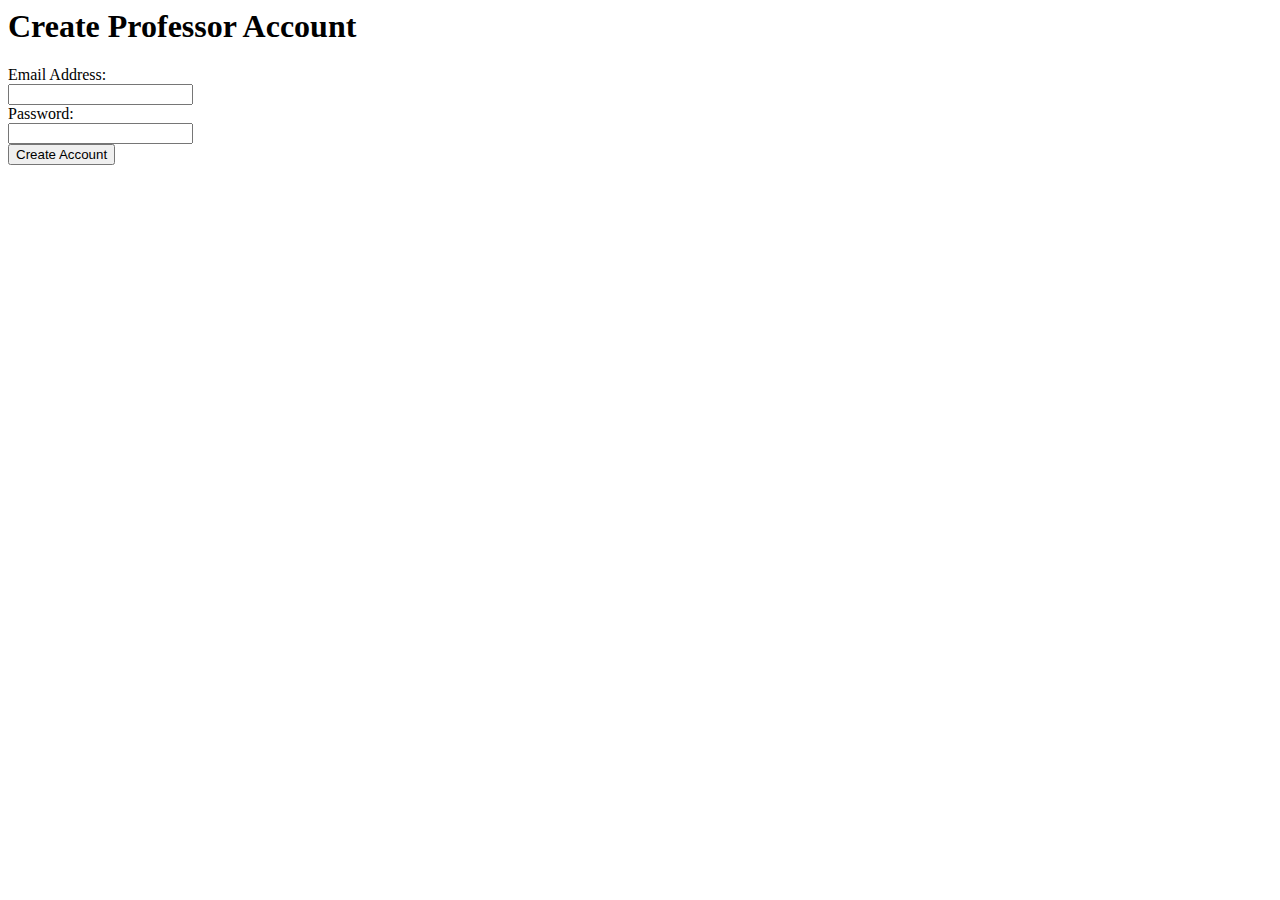
<file: gordon_scott-FinalProject/profPage.html>
<!DOCTYPE html PUBLIC "-//IETF//DTD HTML 2.0//EN">
<!-- This file was  developed primarily by Scott Gordon (scott_gordon@student.uml.edu) with input from Adam King (adam_king@student.uml.edu) -->

<script type="text/javascript" type="module">
function classChanged(selected){
    // Ideally display the table here based on class selection
    // needs further development
}

function clearOthers(currentDiv) {
  // after selecting an action, clear the text we may have
  // already printed for other actions
  var divs = ["numbersTable", "addNumbersOutput", "rmNumbersOutput", "addClassOutput", "rmClassOutput", "clearNumbersOutput", "freeNumbersOutput"];
  for (const div of divs) {
    if (div != currentDiv) {
      document.getElementById(div).innerHTML = "";
    }
  }
}

function listClasses() {
  fetch("listClasses.php")
    .then((response) => response.text())
    .then((classes_txt) => {
      var classList = document.getElementById('class');
      var rmClassList = document.getElementById('rmClassList');
      var classes = classes_txt.split("\n");
      while (classList.firstChild) {
        classList.removeChild(classList.firstChild);
      }
      var numClasses = classes.length;
      var opt = document.createElement('option');
      opt.value = 'NONE';
      opt.innerHTML = 'NONE';
      classList.appendChild(opt);
      for (var i = 0; i < numClasses; i++) {
        var opt = document.createElement('option');
        opt.value = classes[i];
        opt.innerHTML = classes[i];
        classList.appendChild(opt);
      }
      while (rmClassList.firstChild) {
        rmClassList.removeChild(rmClassList.firstChild);
      }
      var opt = document.createElement('option');
      opt.value = 'NONE';
      opt.innerHTML = 'NONE';
      rmClassList.appendChild(opt);
      for (var i = 0; i < numClasses; i++) {
        var opt = document.createElement('option');
        opt.value = classes[i];
        opt.innerHTML = classes[i];
        rmClassList.appendChild(opt);
      }
    })
}


function View() {
    //document.getElementById("numbersTable").remove();
    //document.body.innerHTML += '<div id="numbersTable"></div>';

    clearOthers("numbersTable");
    var out_div = document.getElementById("numbersTable");
    var selected_class = document.getElementById("class").value;
    if(selected_class == "NONE") {
      out_div.innerHTML = "<p style='color:red'>Please select a valid class!</p>"
      return;
    }

    var viewNumsForm = new FormData();
    viewNumsForm.append('class', selected_class);
    fetch("viewNumbers.php", {method: 'POST', body: viewNumsForm})
      .then((response) => response.text())
      .then((view_nums_txt) => {
        out_div.innerHTML = view_nums_txt;
      })
}

function addNumbers() {
  var selected_class = document.getElementById("class").value;
  clearOthers("addNumbersOutput");
  var out_div = document.getElementById("addNumbersOutput");
  if (selected_class == "NONE") {
    out_div.innerHTML = "<p style='color:red'>Please select a valid class!</p>"
    return;
  }
  var nums = document.getElementById("addNumbersText").value;
  var addNumForm = new FormData();
  addNumForm.append('class', selected_class);
  addNumForm.append('numbers', nums);
  fetch("addNumbers.php", {method: 'POST', body: addNumForm})
    .then((response) => response.text())
    .then((add_nums_txt) => {
      out_div.innerHTML = add_nums_txt;
    })
}

function rmNumbers() {
  var selected_class = document.getElementById("class").value;
  clearOthers("rmNumbersOutput");
  var out_div = document.getElementById("rmNumbersOutput");
  if (selected_class == "NONE") {
    out_div.innerHTML = "<p style='color:red'>Please select a valid class!</p>"
    return;
  }
  var nums = document.getElementById("rmNumbersText").value;
  var rmNumForm = new FormData();
  rmNumForm.append('class', selected_class);
  rmNumForm.append('numbers', nums);
  fetch("rmNumbers.php", {method: 'POST', body: rmNumForm})
    .then((response) => response.text())
    .then((rm_nums_txt) => {
      out_div.innerHTML = rm_nums_txt;
    })
}

function freeNumbers() {
  var selected_class = document.getElementById("class").value;
  clearOthers("freeNumbersOutput");
  var out_div = document.getElementById("freeNumbersOutput");
  if (selected_class == "NONE") {
    out_div.innerHTML = "<p style='color:red'>Please select a valid class!</p>"
    return;
  }
  var nums = document.getElementById("freeNumbersText").value;
  var freeNumForm = new FormData();
  freeNumForm.append('class', selected_class);
  freeNumForm.append('numbers', nums);
  fetch("freeNumbers.php", {method: 'POST', body: freeNumForm})
    .then((response) => response.text())
    .then((free_nums_txt) => {
      out_div.innerHTML = free_nums_txt;
    })
}

function clearPermissionNumbers() {
  var selected_class = document.getElementById("class").value;
  clearOthers("clearNumbersOutput");
  var out_div = document.getElementById("clearNumbersOutput");
  if (selected_class == "NONE") {
    out_div.innerHTML = "<p style='color:red'>Please select a valid class!</p>"
    return;
  }
  var clearNumsForm = new FormData();
  clearNumsForm.append('class', selected_class);
  fetch("clearNumbers.php", {method: 'POST', body: clearNumsForm})
    .then((response) => response.text())
    .then((clear_nums_txt) => {
      out_div.innerHTML = clear_nums_txt;
    })
}

function addClass() {
  var selected_class = document.getElementById("addClassTXT").value;
  clearOthers("addClassOutput");
  var out_div = document.getElementById("addClassOutput");
  if (selected_class.length == 0) {
    out_div.innerHTML = "<p style='color:red'>Please provide a class name!</p>"
    return;
  }
  if (selected_class == "NONE") {
    out_div.innerHTML = "<p style='color:red'>'NONE' is not a valid class!</p>"
    return;
  }
  var addClassForm = new FormData();
  addClassForm.append('class', selected_class);
  fetch("addClass.php", {method: 'POST', body: addClassForm})
    .then((response) => response.text())
    .then((add_class_txt) => {
      out_div.innerHTML = add_class_txt;
      listClasses();
    })
}

function rmClass() {
  var selected_class = document.getElementById("rmClassList").value;
  clearOthers("rmClassOutput");
  var out_div = document.getElementById("rmClassOutput");
  if (selected_class.length == 0) {
    out_div.innerHTML = "<p style='color:red'>Please provide a class name!</p>"
    return;
  }
  if (selected_class == "NONE") {
    out_div.innerHTML = "<p style='color:red'>'NONE' is not a valid class!</p>"
    return;
  }
  var rmClassForm = new FormData();
  rmClassForm.append('class', selected_class);
  fetch("rmClass.php", {method: 'POST', body: rmClassForm})
    .then((response) => response.text())
    .then((rm_class_txt) => {
      out_div.innerHTML = rm_class_txt;
      listClasses();
    })
}

function verifyLogin(func, out_div_name) {
  clearOthers(out_div_name);
  var email = document.getElementById("email").value;
  var password = document.getElementById("password").value;
  var out_div = document.getElementById(out_div_name);
  if (email.length == 0) {
    out_div.innerHTML = "<p style='color:red'>Please provide your login email at the top of the page!</p>"
    return;
  }
  if (password.length == 0) {
    out_div.innerHTML = "<p style='color:red'>Please provide your login password at the top of the page!</p>"
    return;
  }
  var checkLoginForm = new FormData();
  checkLoginForm.append('fEmail', email);
  checkLoginForm.append('fPassword', password);
  fetch("checkLogin.php", {method: 'POST', body: checkLoginForm})
    .then((response) => response.text())
    .then((check_login_txt) => {
      if (check_login_txt == 'SUCCESS') {
        func();
      } else {
        out_div.innerHTML = "<p style='color:red'>Login failed. Incorrect email or password. Please enter correct email and password at top of page to make changes";
        return;
      }
    })
}

function redirectIfNoAccount() {
  fetch("checkAccountExists.php")
    .then((response) => response.text())
    .then((txt) => {
      if (txt != 'SUCCESS') {
        window.location.href = 'createAccount.html';
      }
    })
}

</script>

<head>
    <link rel="stylesheet" type="text/css" href="profPage.css">
    <title>
        Scott Gordon & Adam King Project
    </title>
</head>

<body>
    <script type="text/javascript" type="module">
      redirectIfNoAccount();
    </script>
    <div id = "nameplateContainer" class="nameplateContainer">
            <div id="title" class="title"><h1>Permission Number Management Form</h1></div>
    </div>

    <h3>Login Info (Required to make changes to Permission Numbers)</h3>
    <div id = "emailDiv">
        <div id = "emailText">
            <label for="emailText">Email Address:</label>
        </div>
        <div id = "emailInput" class = "inputClass">
            <input type="text" id="email" name="email" value=""><br>
        </div>
    </div>

    <div id = "passwordDiv">
        <div id = "passwordText">
            <label for="passwordText">Password:</label>
        </div>
        <div id = "emailInput" class = "inputClass">
            <input type="password" id="password" name="password" value=""><br>
        </div>
    </div><br><br>

    <form id="pageForm">
        <div id = "addClassDiv" class = "sectionClass">
            <div id = "addClassText" class = "textClass">
                <label for="addClass">Add Class:</label>
            </div>
            <div id = "addClassInput" class = "inputClass">
                <input type="text" id="addClassTXT" name="addClassTXT" value="">
                <input type="button" id="addClassButton" class="normalButton" value="Add Class" onclick="verifyLogin(addClass, 'addClassOutput')" />
                <div id="addClassOutput"></div>
            </div>
        </div><br>
        <div id = "remClassDiv" class = "sectionClass">
            <div id = "remClassText" class = "textClass">
                <label for="remClass">Remove Class:</label>
            </div>
            <div id = "remClassInput" class = "inputClass">
                <select name="rmClassList" id="rmClassList" onchange="classChanged(this)">
                </select>
                <input type="button" id="rmClassButton" class="importantButton" value="Remove Class" onclick="verifyLogin(rmClass, 'rmClassOutput')" />
                <div id="rmClassOutput"></div>
            </div>
        </div>

        <br>

        <div>Class:
            <select name="class" id="class" onchange="classChanged(this)">
            </select>
        </div>

        <script type="text/javascript" type="module">
          listClasses();
        </script>

        <br>
        <br>

        <div>Add Permission Numbers:<br>
            <textarea id="addNumbersText" name="addNumbersText" rows="6" cols="50"></textarea>
        </div>

        <br>
        <input type="button" id="addNumbersButton" class="normalButton" value="Add Numbers for Class" onclick="verifyLogin(addNumbers, 'addNumbersOutput')" />
        <div id="addNumbersOutput"></div>

        <br>

        <div>Remove Permission Numbers:<br>
            <textarea id="rmNumbersText" name="rmNumbersText" rows="6" cols="50"></textarea>
        </div>

        <br>
        <input type="button" id="rmNumbersButton" class="normalButton" value="Remove Numbers for Class" onclick="verifyLogin(rmNumbers, 'rmNumbersOutput')" />
        <div id="rmNumbersOutput"></div>

        <br>
        <div>Free Permission Numbers:<br>
            <textarea id="freeNumbersText" name="freeNumbersText" rows="6" cols="50"></textarea>
        </div>

        <br>
        <input type="button" id="freeNumbersButton" class="normalButton" value="Free Numbers for Class" onclick="verifyLogin(freeNumbers, 'freeNumbersOutput')" />
        <div id="freeNumbersOutput"></div>

        <br>
        <br>

        <input type="button" id="clearButton" class="importantButton" value="Clear Permission Numbers" onclick="verifyLogin(clearPermissionNumbers, 'clearNumbersOutput')" />
        <div id="clearNumbersOutput"></div>
    </form>

    <!--<input type="file" id="pNumbers"/><br>-->
    <input type="button" id="view" value="View Permission Numbers" onclick="verifyLogin(View, 'numbersTable')" />

    <div id="numbersTable"></div>
</body>
</file>
<file: gordon-scott_ClassProject/index.css>
body {
background-color: #FFFFFF;
}
.sectionClass {
    width: 600px;
    overflow: hidden;
}
.textClass {
    width: 125px;
    float:left;
}
.inputClass {
    width: 300px;
    overflow: hidden;
}
</file>
<file: gordon-scott_hw3-phaseTwo/index.css>
/* This is for the background */
body {
background-color: #FFFFFF;
}
#yourInformation {
    width: 600px;
    border: 1px solid black;
    overflow: hidden; /* will contain if #first is longer than #second */
}
#firstName {
    width: 300px;
    float:left; /* add this */
    /*border: 1px solid black;*/
}
#lastName {
    width: 300px;
    /*border: 1px solid black;*/
    overflow: hidden; /* if you don't want #second to wrap below #first */
}

#horiWrapper1 {
    width: 600px;
    border: 1px solid black;
    overflow: hidden; /* will contain if #first is longer than #second */
}
#currentLocation {
    width: 300px;
    float:left;
    /*border: 1px solid black;*/
    overflow: hidden; /* will contain if #first is longer than #second */
}
#fromLocation {
    width: 300px;
    /*border: 1px solid black;*/
    overflow: hidden; /* will contain if #first is longer than #second */
}

#horiWrapper2 {
    width: 600px;
    border: 1px solid black;
    overflow: hidden; /* will contain if #first is longer than #second */
}
#desiredLocation {
    width: 300px;
    float:left;
    /*border: 1px solid black;*/
    overflow: hidden; /* will contain if #first is longer than #second */
}
#familyFromLocation {
    width: 300px;
    /*border: 1px solid black;*/
    overflow: hidden; /* will contain if #first is longer than #second */
}

#horiWrapper3 {
    width: 600px;
    border: 1px solid black;
    overflow: hidden; /* will contain if #first is longer than #second */
}
#otherInfo1 {
    width: 300px;
    float:left;
    /*border: 1px solid black;*/
    overflow: hidden; /* will contain if #first is longer than #second */
}
#otherInfo2 {
    width: 300px;
    /*border: 1px solid black;*/
    overflow: hidden; /* will contain if #first is longer than #second */
}

#horiWrapper4 {
    width: 600px;
    border: 1px solid black;
    overflow: hidden; /* will contain if #first is longer than #second */
}
#investRadio {
    width: 300px;
    float:left;
    /*border: 1px solid black;*/
    overflow: hidden; /* will contain if #first is longer than #second */
}
#investFile {
    width: 300px;
    /*border: 1px solid black;*/
    overflow: hidden; /* will contain if #first is longer than #second */
}

#horiWrapper5 {
    width: 600px;
    border: 1px solid black;
    overflow: hidden; /* will contain if #first is longer than #second */
}
</file>
<file: gordon-scott_hw2-firstApp/index.css>
/* This is for the background */
body {
background-color: #FFFFFF;
}
/* This is for the top of the header section */
.nameplateContainer {
    background-color: #DF0024;
    position: relative;
    border-radius: 10px;
    height:50px;
    width:98.75vw - 10px;
}
.nameplate {
    color: #000000;
    font-size: 25px;
    font-weight: bold;
    position: relative;
    top: 50%;
    left: 20px;
    transform: translateY(-50%);
}
/* This is for the middle of the header section */
.middleContainer{
    display: flex;
    position: relative;
    width: 98.75vw - 10px;
    height: 120px;
}
/* This is for the mid/left of the header section */
.middleLeftContainer{
    background-color: #F3C300;
    position: relative;
    border-radius: 10px;
    width:120px;
}
.picturePlate{
    position: relative;
    top: 10px;
    left: 10px;
}
/* This is for the mid/right of the header section */
.middleRightContainer{
    flex-grow: 1;
    background-color: #00AC9F;
    position: relative;
    border-radius: 10px;
    height:120px;
    width:70vw;
}
.descriptionPlate{
    color: #000000;
    font-size: 20px;
    position: relative;
    width: 90%;
    top: 50%;
    left: 20px;
    transform: translateY(-50%);
}
/* This is for the bottom of the header section */
.bottomContainer {
    background-color: #2E6DB4;
    position: relative;
    border-radius: 10px;
    height:50px;
    width: 50 - 10px;
}
.bottomPlate {
    color: #000000;
    font-size: 20px;
    position: relative;
    top: 50%;
    left: 20px;
    transform: translateY(-50%);
}
/* This is for the data section */
.dataContainer{
    display: flex;
    position: relative;
    width: 98.75vw - 10px;
    height: 400px;
}
/* This is for the data left section */
.dataLeftContainer{
    position: relative;
    border-radius: 10px;
    width: 33%;
    
    border: 5px solid black;
}
.dataLeftPlate{
    position: relative;
    top: 10px;
    left: 10px;
    width: 90%;
}
.dataLeftPlate{
    color: #000000;
    font-size: 20px;
    position: relative;
    left: 20px;
}
/* This is for the data middle section */
.dataMiddleContainer{
    position: relative;
    border-radius: 10px;
    width: 33%;
    
    border: 5px solid black;
}
.dataMiddlePlate{
    color: #000000;
    font-size: 20px;
    position: relative;
    left: 20px;
}
/* This is for the data right section */
.dataRightContainer{
    flex-grow: 2;
    position: relative;
    border-radius: 10px;
    width: 33%;
    
    border: 5px solid black;
}
.dataRightPlate{
    color: #000000;
    font-size: 20px;
    position: relative;
    left: 20px;
}
</file>
<file: gordon-scott_progress2/profPage.css>
body {
background-color: #FFFFFF;
}
.sectionClass {
    width: 600px;
    overflow: hidden;
}
.textClass {
    width: 125px;
    float:left;
}
.inputClass {
    width: 300px;
    overflow: hidden;
}
.normalButton {
    color: black;
    background-color: #e7e7e7;
    
}
.importantButton {
    color: white;
    background-color: #f44336;
    
}
</file>
<file: gordon-scott_progress3/profPage.css>
body {
background-color: #FFFFFF;
}
.sectionClass {
    width: 600px;
    overflow: hidden;
}
.textClass {
    width: 125px;
    float:left;
}
.inputClass {
    width: 300px;
    overflow: hidden;
}
.normalButton {
    color: black;
    background-color: #e7e7e7;
    
}
.importantButton {
    color: white;
    background-color: #f44336;
    
}
</file>
<file: gordon-scott_progress5/profPage.css>
body {
    background-color: #FFFFFF;
}
.sectionClass {
    width: 600px;
    overflow: hidden;
}
.textClass {
    width: 125px;
    float:left;
}
.inputClass {
    width: 300px;
    overflow: hidden;
}
.normalButton {
    color: black;
    background-color: #e7e7e7;
    
}
.importantButton {
    color: white;
    background-color: #f44336;
    
}
</file>
<file: gordon-scott_progress5/student.css>
body {
    background-color: #FFFFFF;
}
.sectionClass {
    width: 600px;
    overflow: hidden;
}
.textClass {
    width: 125px;
    float:left;
}
.inputClass {
    width: 300px;
    overflow: hidden;
}
</file>
<file: gordon_scott-FinalProject/profPage.css>
/* This file was  developed primarily by Scott Gordon (scott_gordon@student.uml.edu) with input from Adam King (adam_king@student.uml.edu) */
body {
    background-color: #FFFFFF;
}
.sectionClass {
    width: 600px;
    overflow: hidden;
}
.textClass {
    width: 125px;
    float:left;
}
.inputClass {
    width: 300px;
    overflow: hidden;
}
.normalButton {
    color: black;
    background-color: #e7e7e7;
    
}
.importantButton {
    color: white;
    background-color: #f44336;
    
}
</file>
